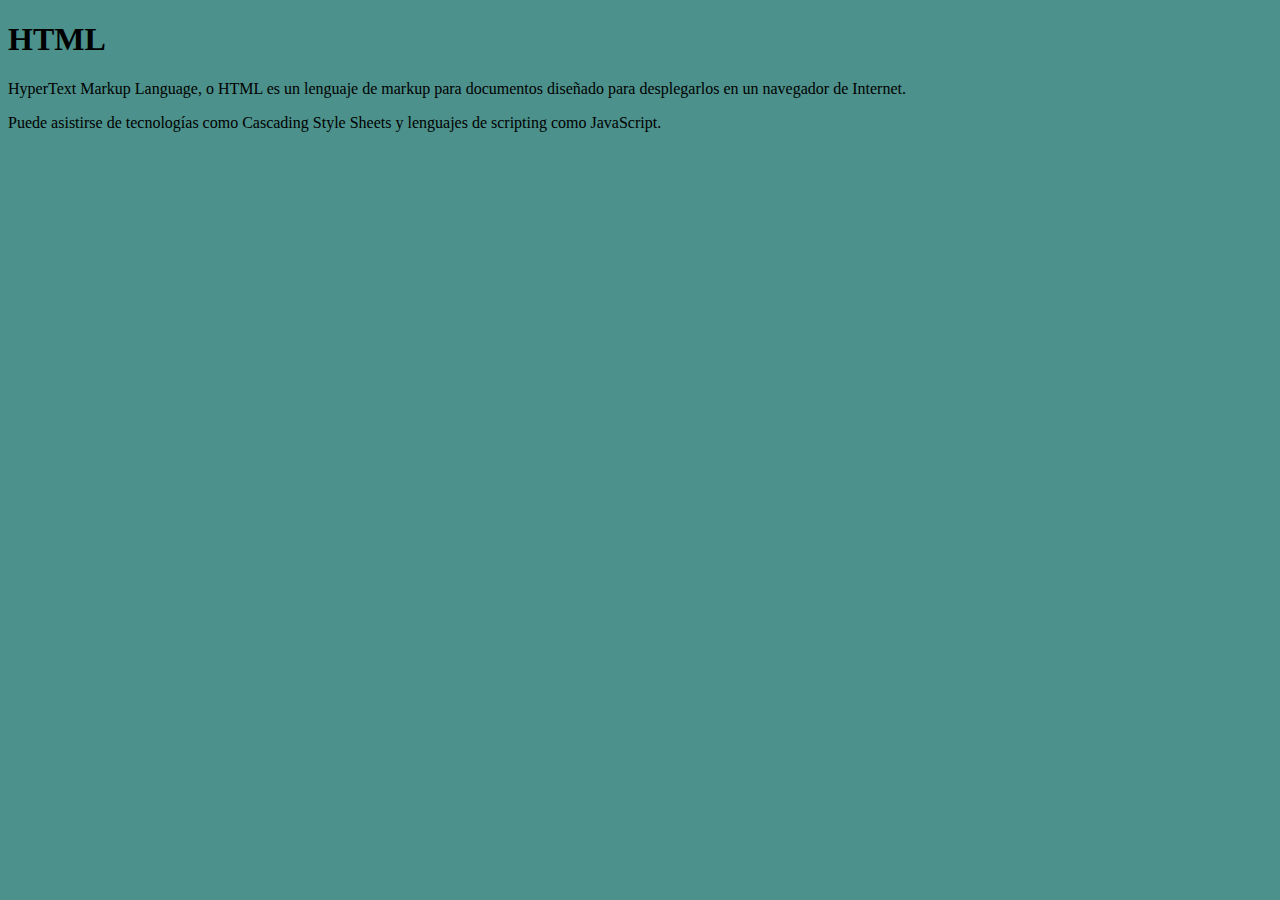
<file: index.html>
<!DOCTYPE html>
<html>
    <head>
        <meta charset="utf-8">
        <link rel="icon" href="images/favicon.ico" type="image/x-icon">
        <link href="css/test3.css" rel="stylesheet">
        <title>Introducción a HTML</title>
    </head>
    <body>
        <h1>HTML</h1>
        <p>HyperText Markup Language, o HTML es un lenguaje de markup para documentos diseñado para desplegarlos en un navegador de Internet.</p>
        <p>Puede asistirse de tecnologías como Cascading Style Sheets y lenguajes de scripting como JavaScript.</p>
    </body>
</html>
</file>
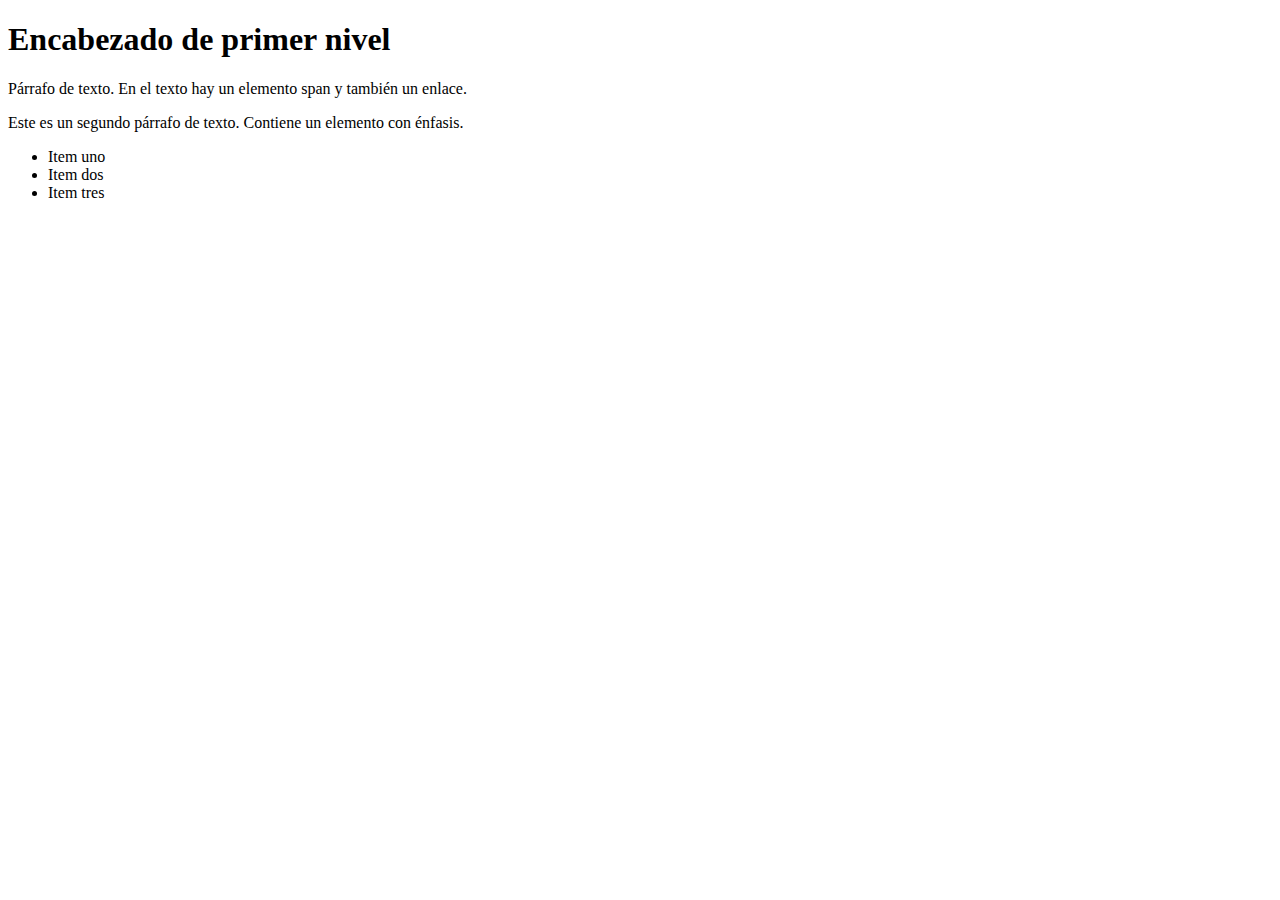
<file: labs/html/index.html>
<!DOCTYPE html>
<html lang="es">
    <head>
        <meta charset="utf-8"/>
        <title>Tutorial de HTML</title>
    </head>
    <body>
        <h1>Encabezado de primer nivel</h1>
        <p>Párrafo de texto. En el texto hay un elemento span y también un enlace.</p>
        <p>Este es un segundo párrafo de texto. Contiene un elemento con énfasis.</p>
        <ul>
            <li>Item uno</li>
            <li>Item dos</li>
            <li>Item tres</li>
        </ul>
    </body>
</html>
</file>
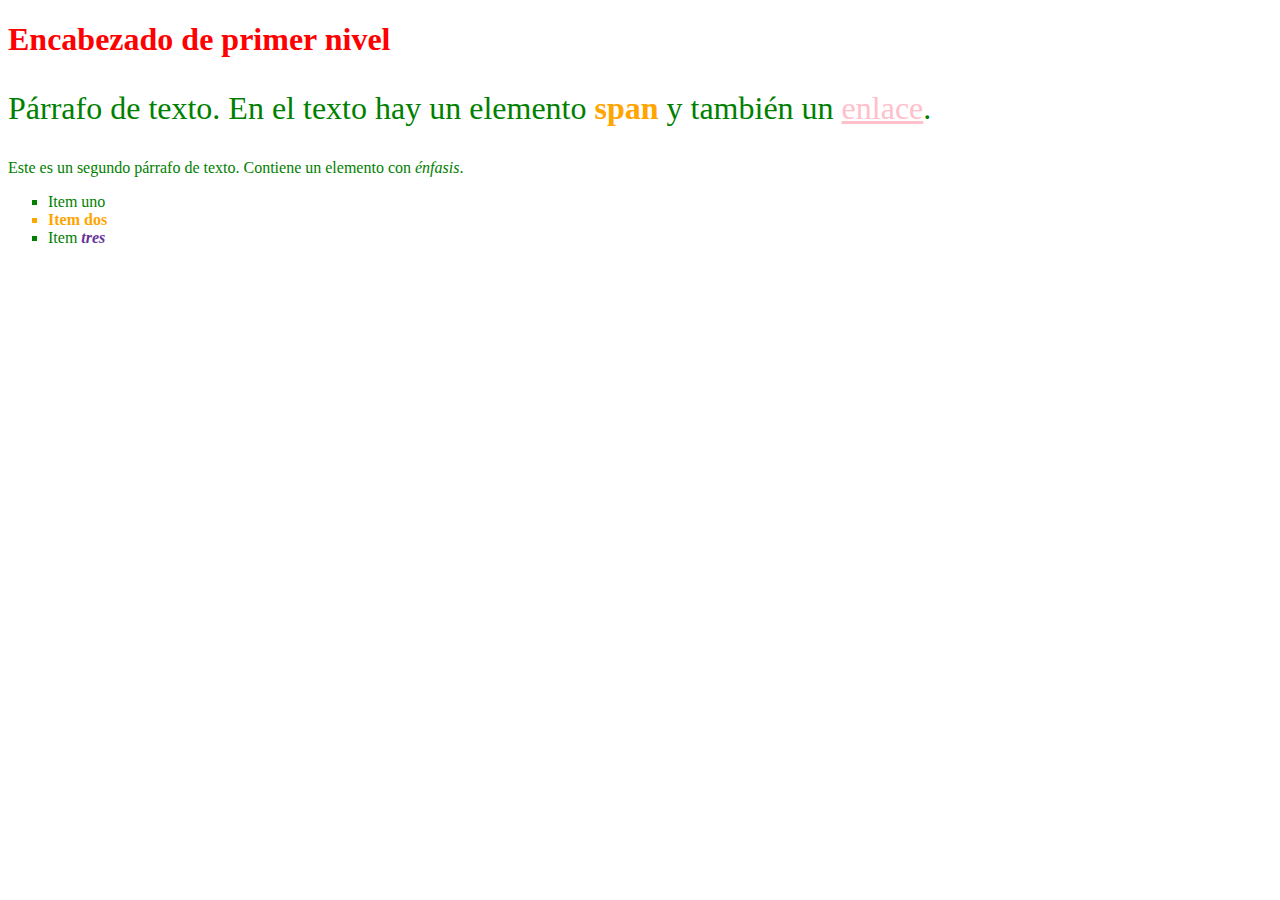
<file: labs/css/solution/index.html>
<!doctype html>
<html lang="es">
    <head>
        <meta charset="utf-8"/>
        <!-- LAB: Añade una referencia a la hoja de estilo styles.css -->
        <link rel="stylesheet" href="styles.css">
        <title>Tutorial de CSS</title>
    </head>
    <body>
        <h1>Encabezado de primer nivel</h1>
        <!-- LAB: Asigna la clase special al span del párrafo de abajo -->
        <p>Párrafo de texto. En el texto hay un elemento <span class="special">span</span> y también un <a href="https://example.com">enlace</a>.</p>

        <p>Este es un segundo párrafo de texto. Contiene un elemento con <em>énfasis</em>.</p>

        <ul>
            <li>Item <span>uno</span></li>
            <!-- LAB: Asigna la clase "special" al segundo elemento de la lista -->
            <li class="special">Item dos</li>
            <li>Item <em>tres</em></li>

        </ul>
    </body>
</html>
</file>
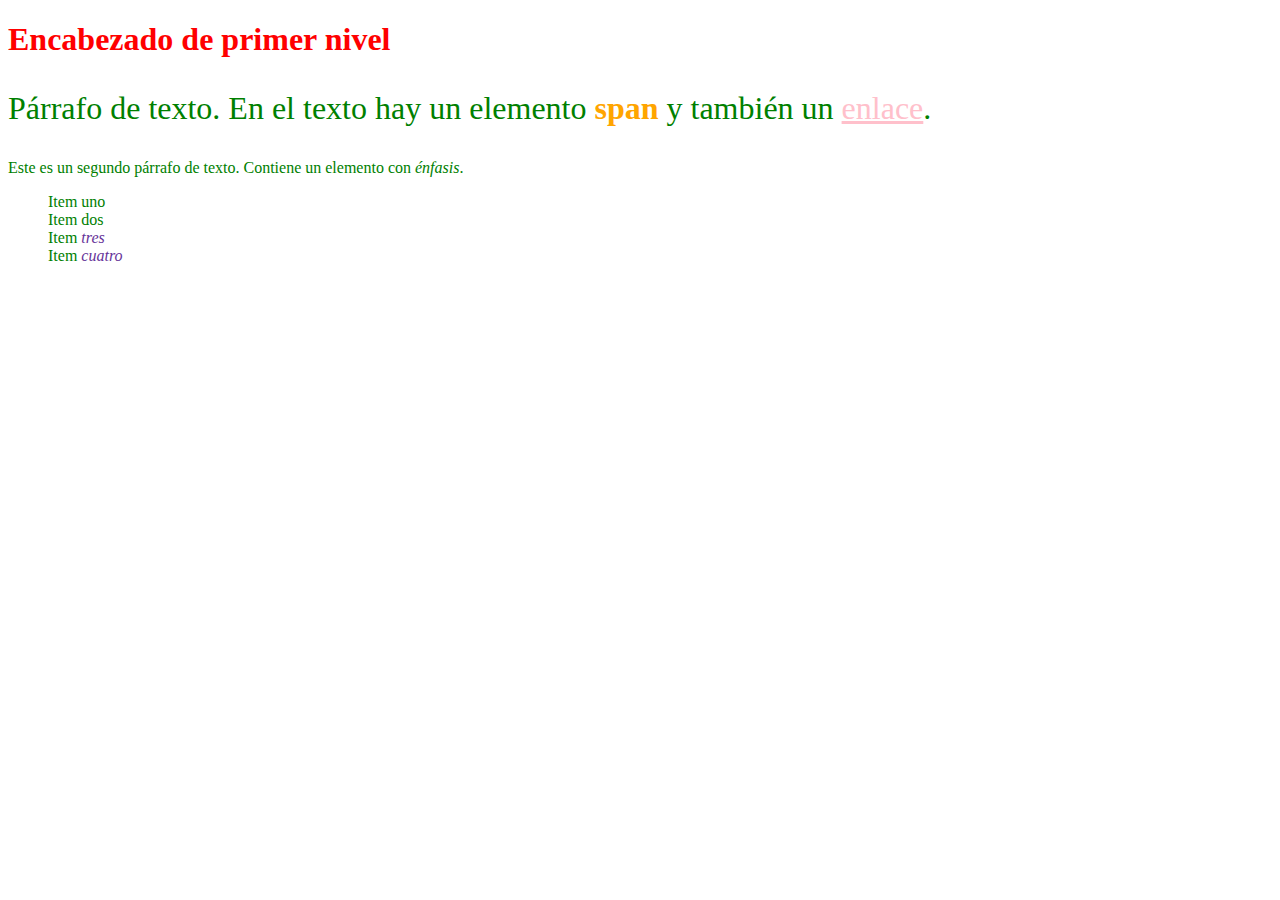
<file: labs/css/student/index.html>
<!doctype html>
<html lang="es">
    <head>
        <meta charset="utf-8"/>
        <!-- LAB: Añade una referencia a la hoja de estilo styles.css -->
        <link rel="stylesheet" href="styles.css">
        <title>Tutorial de CSS</title>
    </head>
    <body>
        <h1>Encabezado de primer nivel</h1>
        <!-- LAB: Asigna la clase special al span del párrafo de abajo -->
        <p>Párrafo de texto. En el texto hay un elemento <span class = "special">span</span> y también un <a href="https://example.com">enlace</a>.</p>

        <p>Este es un segundo párrafo de texto. Contiene un elemento con <em>énfasis</em>.</p>

        <ul>
            <li>Item <span>uno</span></li>
            <!-- LAB: Asigna la clase "special" al segundo elemento de la lista -->
            <li>Item dos</li>
            <li>Item <em>tres</em></li>
            <li>Item <em>cuatro</em></li>
        </ul>
    </body>
</html>
</file>
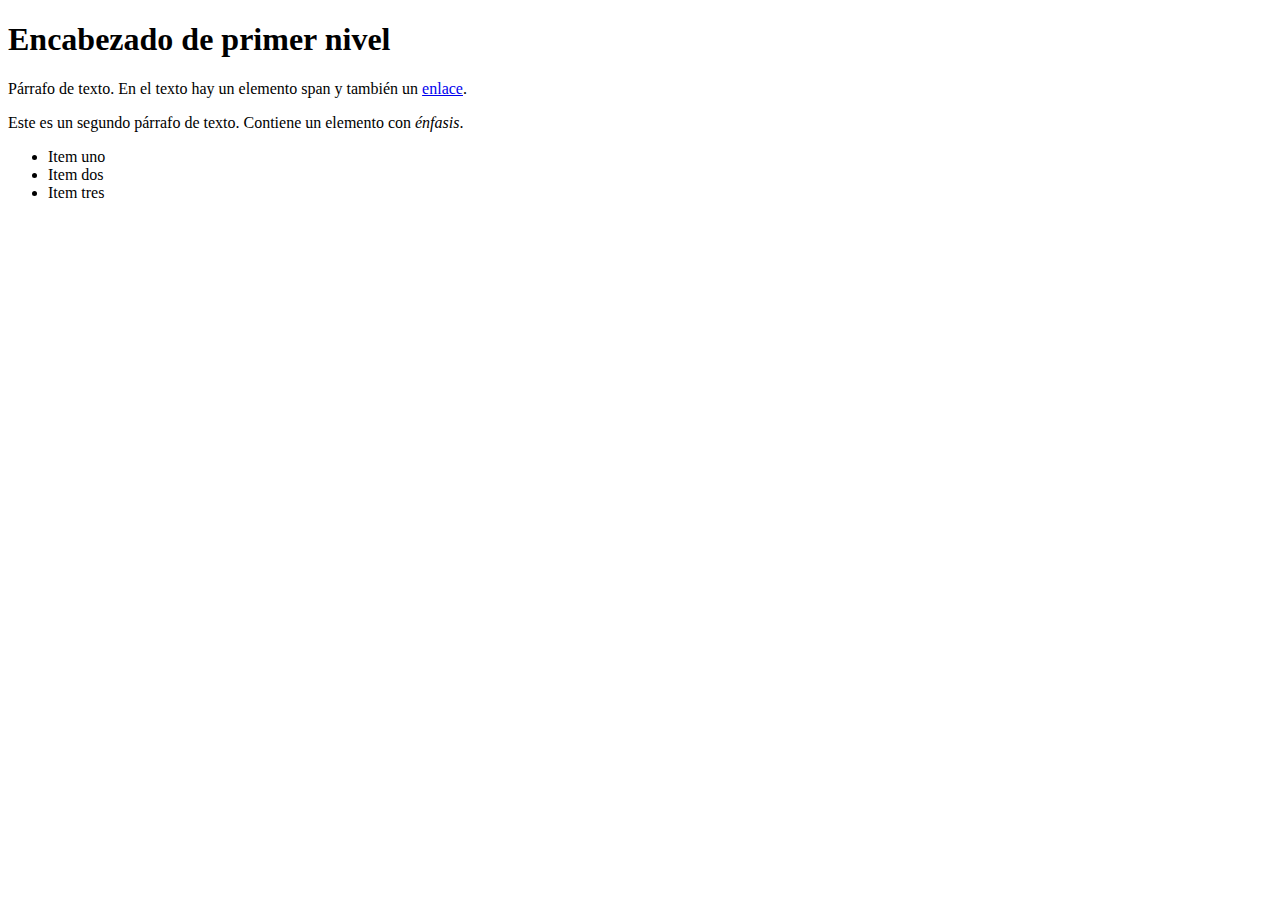
<file: labs/html/solution/index.html>
<!-- LAB: Añade la declaración doctype -->
<!doctype html>
<!-- LAB: Añade el elemento html -->
<html lang="es">
    <!-- LAB: Añade el elemento head -->
    <head>
        <!-- LAB: Añade el elemento meta con charset="utf-8" -->
        <meta charset="utf-8"/>
        <!-- LAB: Añade el elemento title con valor Tutorial de HTML -->
        <title>Tutorial de HTML</title>
    <!-- LAB: Coloca el tag de cierre de head -->
    </head>
    <!-- LAB: Añade el elemento body -->
    <body>
        <!-- LAB: -->
        <h1>Encabezado de primer nivel</h1>
        <!-- LAB: Añade párrafo de texto en un elemento <p> -->
        <p>Párrafo de texto. En el texto hay un elemento span y también un <a href="https://example.com">enlace</a>.</p>
        <!-- LAB: Añade el segundo párrafo -->
        <p>Este es un segundo párrafo de texto. Contiene un elemento con <em>énfasis</em>.</p>
        <!-- LAB: Añade un elemento lista y coloca los renglones de items -->
        <ul>
            <li>Item uno</li>
            <li>Item dos</li>
            <li>Item tres</li>

        </ul>
    <!-- LAB: Añade el tag de cierre de body -->
    </body>
<!-- LAB: Añade el tag de cierre de html-->
</html>
</file>
<file: css/test3.css>
html {
  background-color: rgb(76, 145, 139);
}
/*# sourceMappingURL=test3.css.map */
</file>
<file: labs/css/solution/styles.css>
/* LAB: Agrega una regla para que el color de los encabezados h1 sea rojo. */
h1 {
    color: red;
}
/* LAB: Agrega una regla para que el color de los párrafos sea verde. */
/* LAB: Actualiza la regla para que también el color de los elementos de las listas sea verde. */
p, li {
    color: green;
}
/* LAB: Elimina los estilos de los elementos de las listas. */
/* LAB: Modifica el estilo de las viñetas de los elementos de las listas para que sean cuadrados. */
li {
    list-style-type: square;
}
/* LAB: 
    Crea un selector que comience con el caracter "full stop." 
    Añade una regla para que el color sea orange.
    Añade una regla para que el peso de la fuente sea bold.
*/
.special {
    color: orange;
    font-weight: bold;
}

/* LAB: Añade una regla de tipo descendant combinator para elementos em contenidos en li. */
li em {
    color: rebeccapurple;
    font-weight: bold;
}
/* LAB: Añade un selector de tipo adjacent sibling combinator para h1 con p. */
h1 + p {
    font-size: 200%;
}

/* LAB: Añade un estilo para que un span dentro de un párrafo sea de color rojo. */
p span {
    color: red; 
}

/* LAB: Añade un estilo para que los enlaces no visitados sean color rosa. */
a:link {
    color: pink;
}
/* LAB: Añade un estilo para que los enlaces visitados sean color verde. */
a:visited {
    color: green;
}
</file>
<file: labs/css/student/styles.css>
/* LAB: Agrega una regla para que el color de los encabezados h1 sea rojo. */
h1 {
    color: red;
}
/* LAB: Agrega una regla para que el color de los párrafos sea verde. */

/* LAB: Actualiza la regla para que también el color de los elementos de las listas sea verde. */
p, li {
    color: green;
}
/* LAB: Elimina los estilos de los elementos de las listas. */
li {
    list-style-type: none;
  }
/* LAB: Modifica el estilo de las viñetas de los elementos de las listas para que sean cuadrados. */
.special {
    color: orange;
    font-weight: bold;
  }
/* LAB: 
    Crea un selector que comience con el caracter "full stop." 
    Añade una regla para que el color sea orange.
    Añade una regla para que el peso de la fuente sea bold.
*/

/* LAB: Añade una regla de tipo descendant combinator para elementos em contenidos en li. */
li em {
    color: rebeccapurple;
}
/* LAB: Añade un selector de tipo adjacent sibling combinator para h1 con p. */
h1 + p {
    font-size: 200%;
}
/* LAB: Añade un estilo para que un span dentro de un párrafo sea de color rojo. */
p span {
    color: red; 
}
/* LAB: Añade un estilo para que los enlaces no visitados sean color rosa. */
a:link {
    color: pink;
}
/* LAB: Añade un estilo para que los enlaces visitados sean color verde. */
a:visited {
    color: green;
}
</file>
